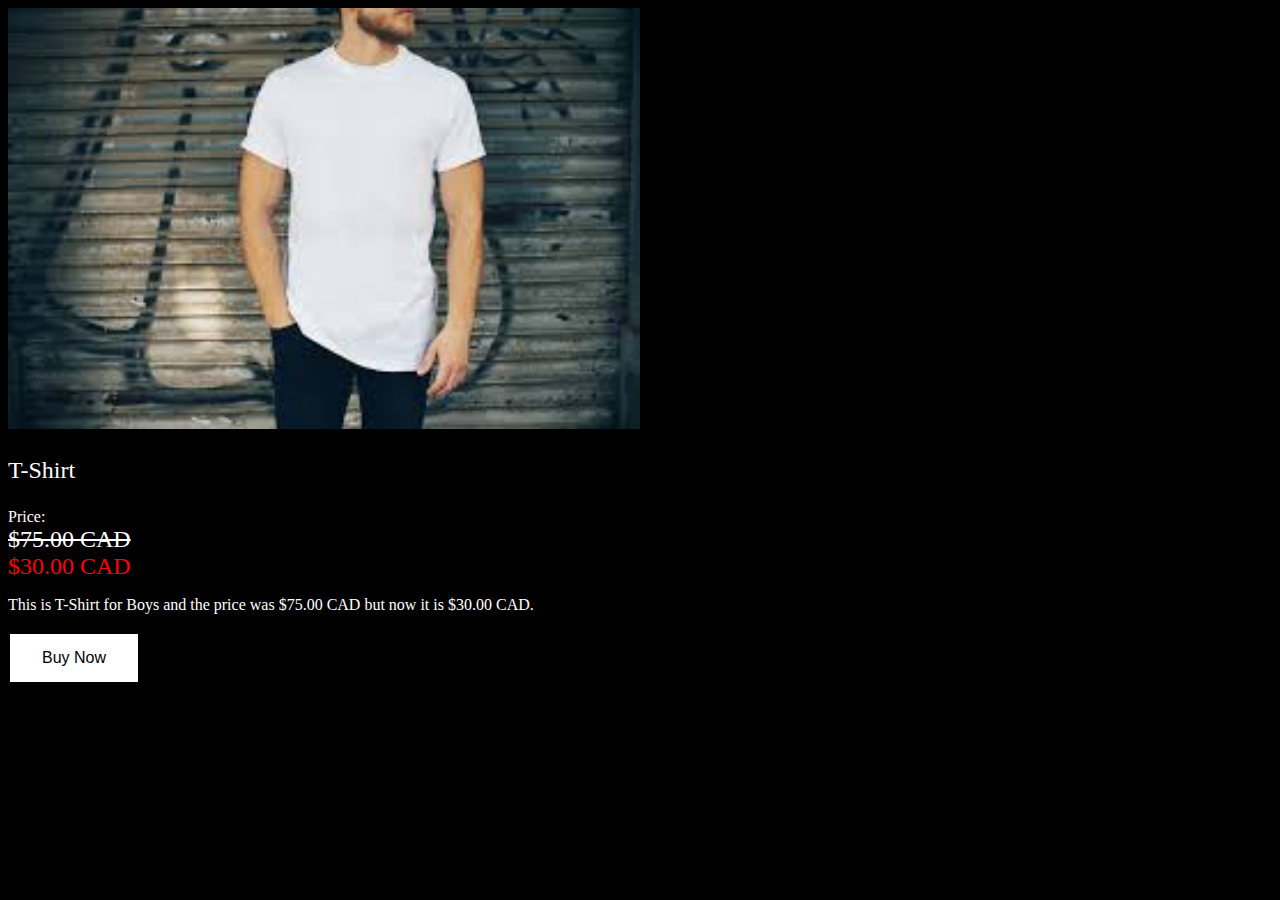
<file: a5BT-Shirts.html>
<!DOCTYPE html>
<html lang="en">
<head>
    
    
  <meta http-equiv="content-type" content="text/html; charset=UTF-8">
    <title>T-Shirt</title>
    <link href="./css/a5Store.css" rel="stylesheet">
    <style>
        .button {
          border: none;
          color: black;
          padding: 15px 32px;
          text-align: center;
          text-decoration: none;
          display: inline-block;
          font-size: 16px;
          margin: 4px 2px;
          cursor: pointer;
          background-color: white;
        }
        </style> 

</head>
<body>
    
    <img src="./menimg/Tshirt.jpeg" alt="Tshirt"  style="width:50%"><br>
    <div class="inside">
        <p style="font-size: 150%;">T-Shirt
    </p>
    Price: 
    <div class="c">$75.00 CAD</div>
   <div class="d">$30.00 CAD</div>

      </div>
    <P style="color:white;">This is T-Shirt for Boys and the price was $75.00 CAD but now it is $30.00 CAD.</P>
    <button class="button" onclick="alert('Please wait')">Buy Now</button>
</body>
</html>
</file>
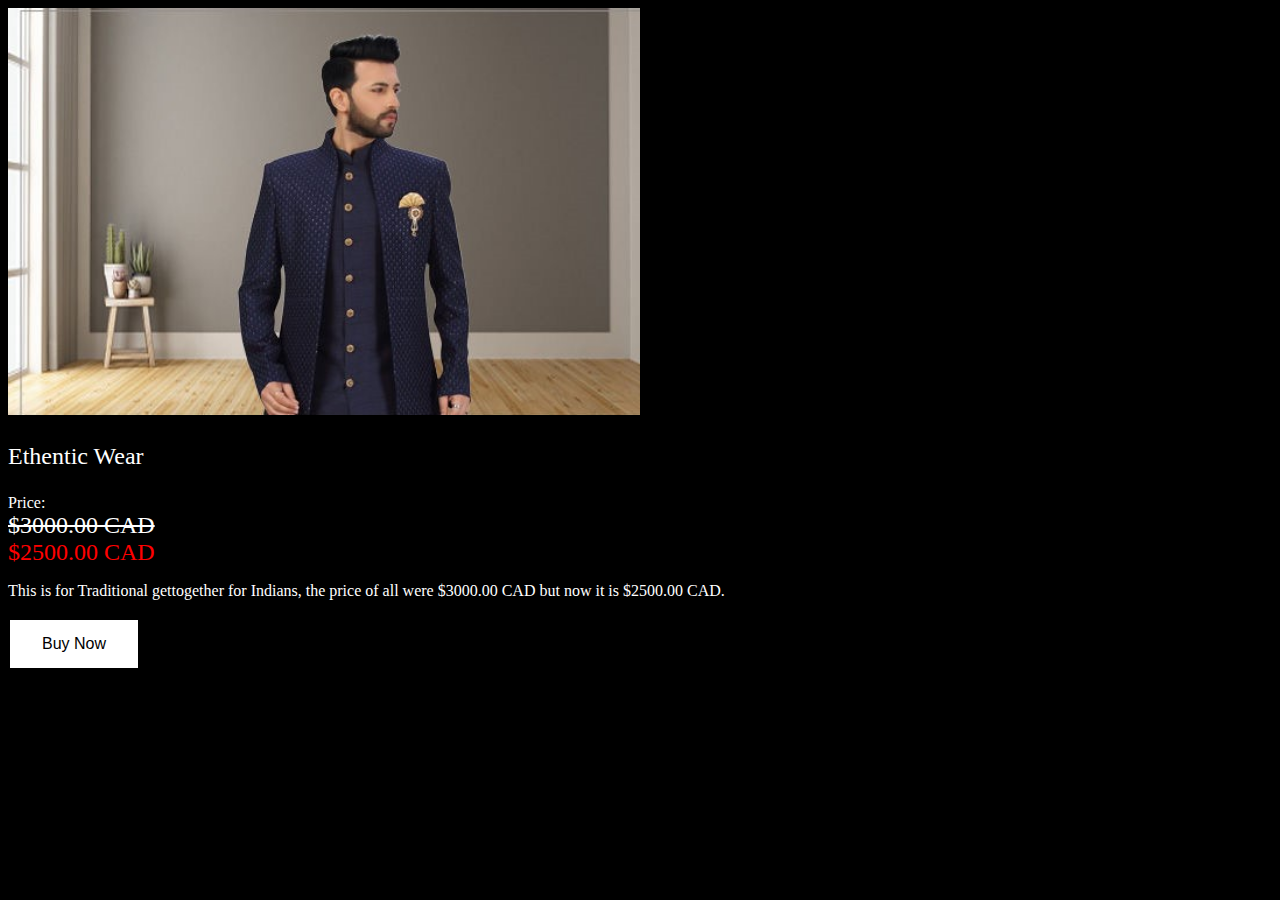
<file: a5BTraditional.html>
<!DOCTYPE html>
<html lang="en">
<head>
  <meta http-equiv="content-type" content="text/html; charset=UTF-8">
    <title>Ethentic</title>
    <link href="./css/a5Store.css" rel="stylesheet">
      
    <style>
        .button {
          border: none;
          color: black;
          padding: 15px 32px;
          text-align: center;
          text-decoration: none;
          display: inline-block;
          font-size: 16px;
          margin: 4px 2px;
          cursor: pointer;
          background-color: white;
        }
        </style> 
</head>
<body>
    
    <img src="./menimg/Traditional.jpeg" alt="Traditional"  style="width:50%"><br>
    <div class="inside">
        <p style="font-size: 150%;">Ethentic Wear
    </p>
    Price: 
    <div class="c">$3000.00 CAD</div>
   <div class="d">$2500.00 CAD</div>

      </div>
    
  <P style="color:white;">This is for Traditional gettogether for Indians, the price of all were $3000.00 CAD but now it is $2500.00 CAD.</P>
  <button class="button" onclick="alert('Please wait')">Buy Now</button>
</body>
</html>
</file>
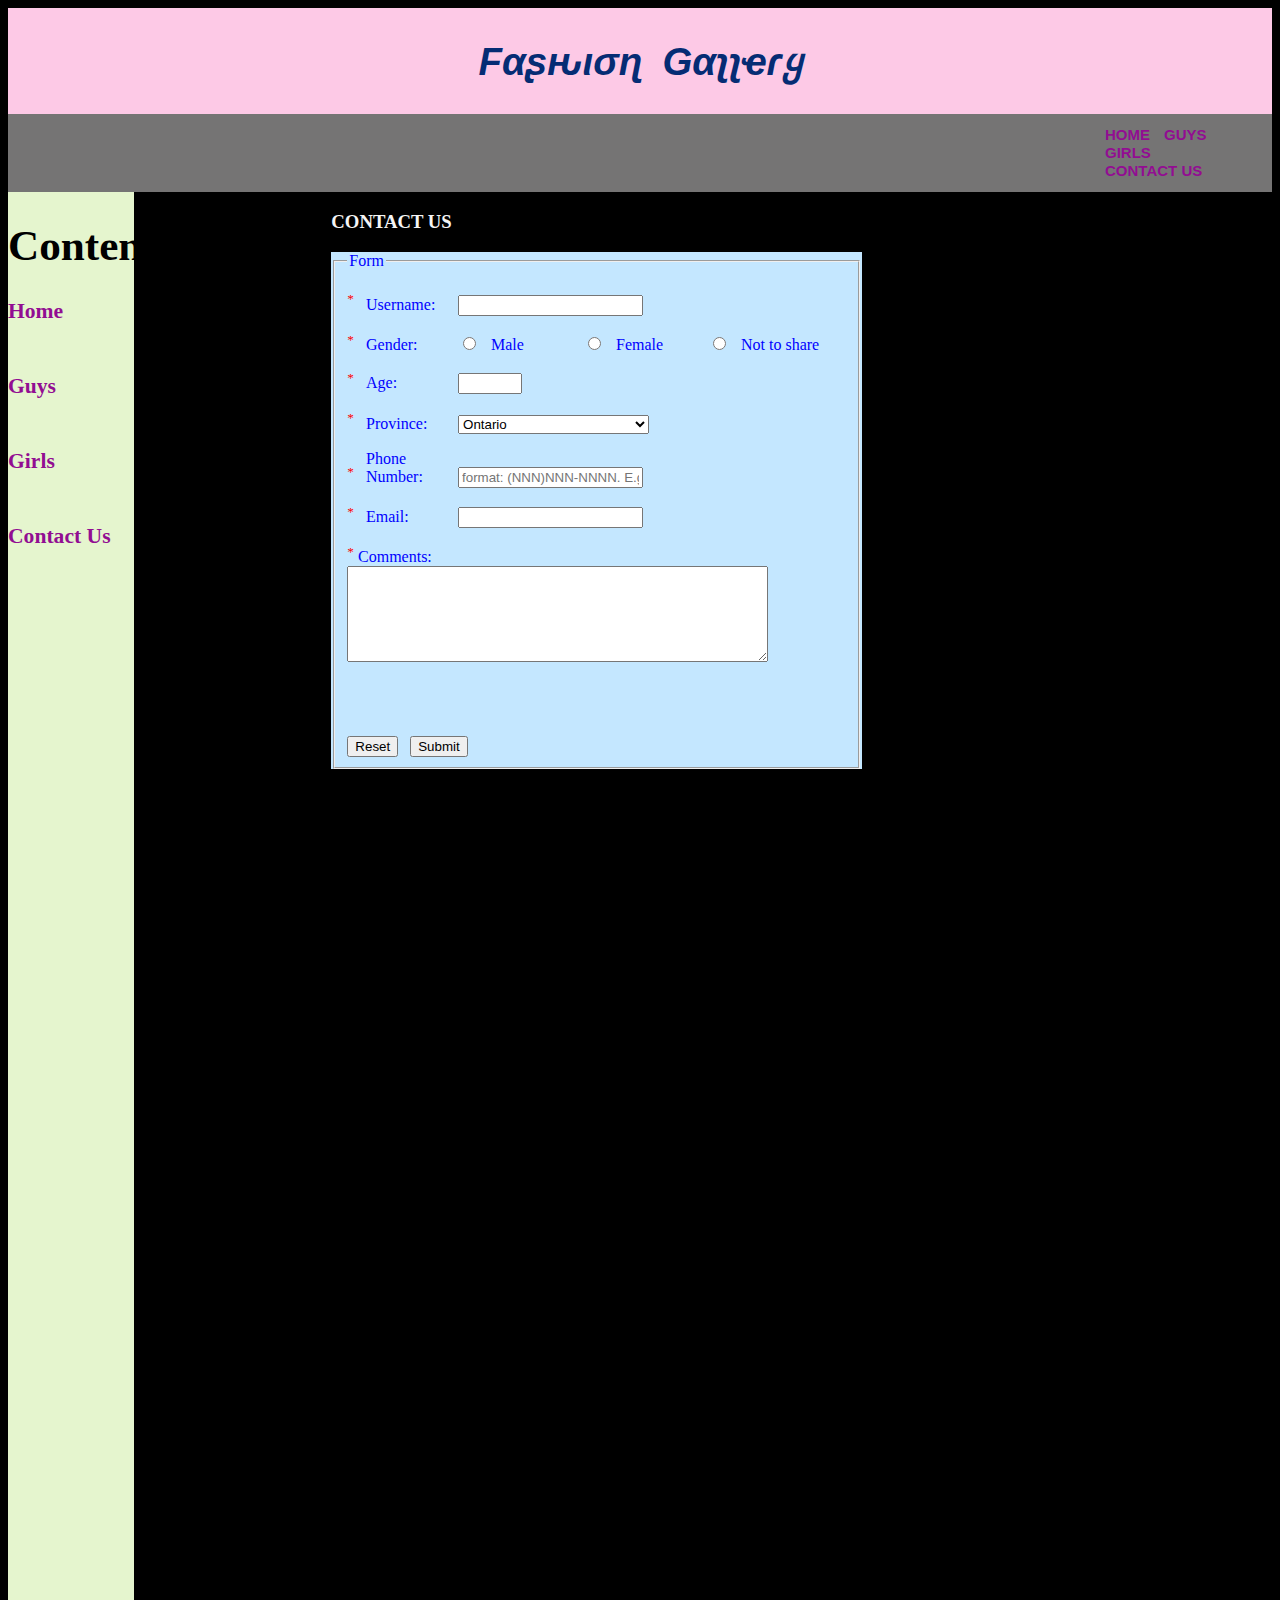
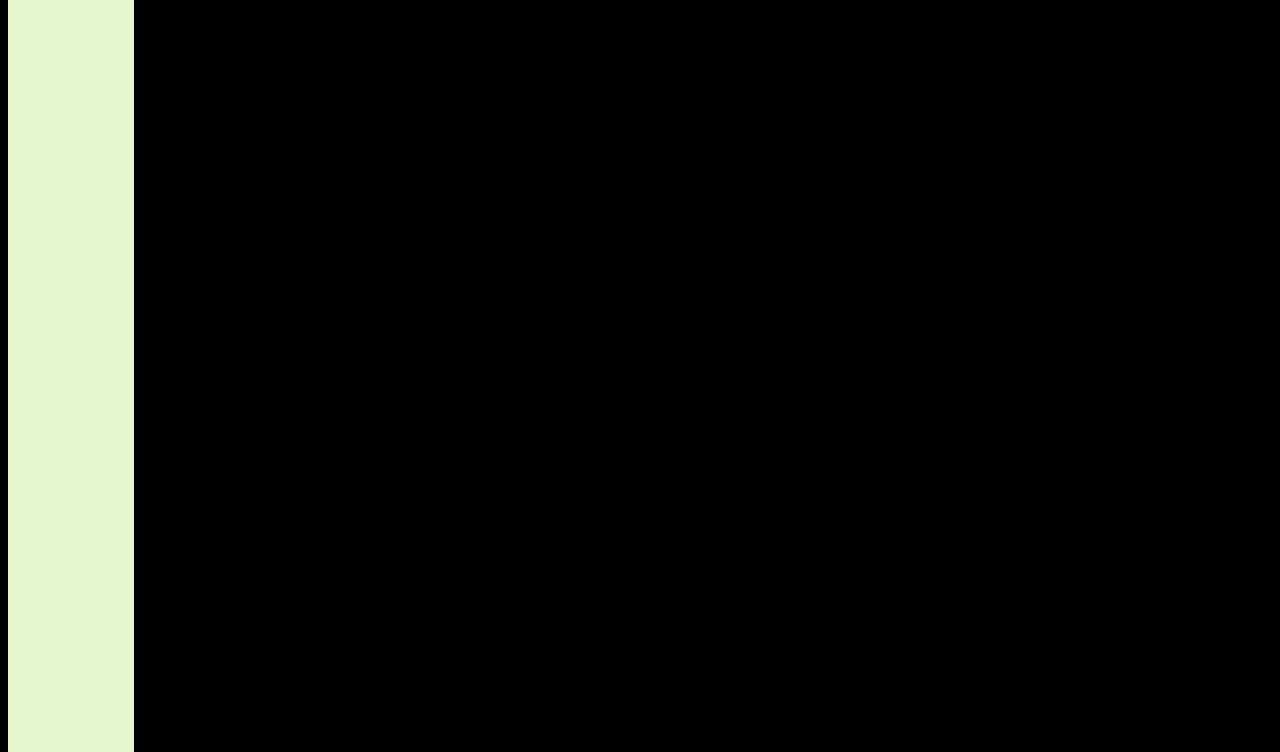
<file: a5ContactUs.html>
<!DOCTYPE html>
<html lang="en">
<head>
    <meta name="viewport" content="width=device-width, initial-scale=1">
<meta http-equiv="content-type" content="text/html; charset=UTF-8">

<title>a5 Contact Us</title>
   <link href="./css/a5ContactUs.css" rel="stylesheet">

   <script src="js/a5Valid.js"></script>
   
</head>
<body>
    <div class="container">
        <header>
            <h1 style="text-align: center;"><b>Fαʂԋισɳ Gαʅʅҽɾყ</b></h1>
        </header>
        <nav>
          <ul>
              
              <li> <a href="a5Store.html"> Home </a> </li>
             <li> <a href="a5men.html"> Guys </a> </li>
             <li> <a href="a5women.html"> Girls </a> </li>
             <li> <a href="a5ContactUs.html"> Contact Us </a> </li>
                 
          </ul>
         
       </nav>
       <aside>
           
       <h1>Contents</h1>   
           <a href="a5Store.html"><b> Home</b> </a> <br><br><br>
           <a href="a5men.html"><b> Guys </b></a><br><br><br>
           <a href="a5women.html"><b> Girls </b></a><br><br><br>
           <a href="a5ContactUs.html"><b> Contact Us</b> </a><br><br><br>
        </aside>
    </div>
    <section class="main"> 
                 
<article>
    <div class="center"> 
    <h3>CONTACT US</h3>
   
    <div class="div2">
        <div class="lable">
            <form name = "form" method ="post"   action = "https://httpbin.org/post"
            onsubmit="return validateForm()"   

            style="background-color: rgb(196, 231, 255); ">
            <input type="hidden" name="fullName" value="Kinnari Rajendrakumar Patel"/>
                <input type="hidden" name="studentNumber" value="149399206"/>
             <!-- <input type ="hidden" name = "secret" value ="version 1"> -->
             <fieldset>
                <legend>Form</legend>
                                   
                    <p style="background-color: rgb(196, 231, 255);">
                        <sup style="color:red;">*</sup>
                        <label for="username">
                  Username:
                </label> 
                       
                          <input class="inputtext" id="username" name="uname" type="text">
                        
                   </p>
                   <p id=error></p>
                
                
                <p style="background-color: rgb(196, 231, 255);">
                    <sup style="color:red;">*</sup>
                    <label for="type"> Gender:</label>
                    <input type = "radio" name = "Gender" required id = "m" value = "m" > 
                    <label for = "m">Male </label>
                    <input type="radio" name="Gender" required id = "f" value ="f">
                    <label for = "f"> Female </label>
                    <input type="radio" name="Gender" required id = "n" value ="n">
                    <label for = "n"> Not to share </label>


                    <p style="background-color: rgb(196, 231, 255);">  
                        <sup style="color:red;">*</sup>
                        <label for="age"> 
                        
                           Age:
                        </label>
                        <input type = "number" name = "age" required id = "age" min="0" max ="999">
                    </p>

                    <p style="background-color: rgb(196, 231, 255);">
                    <sup style="color:red;">*</sup>
                    <label for="province">Province:</label>
                        <select name="province" id="province" required>
                         <option value="Ontario" selected>Ontario</option>
                         <option value="Quebec">Quebec</option>
                         <option value="British Columbia">British Columbia</option>
                         <option value="Alberta">Alberta</option>
                         <option value="Manitoba">Manitoba</option>
                         <option value="Nova Scotia">Nova Scotia</option>
                         <option value="Prince Edward Island">Prince Edward Island</option>
                         <option value="Saskatchewan">Saskatchewan</option>
                         <option value="Newfoundland and Labrador">Newfoundland and Labrador</option>
                         <option value="New Brunswick">New Brunswick</option>
                        </select>
                    
                    </p>
                    <p style="background-color: rgb(196, 231, 255);">
                        <sup style="color:red;">*</sup>
                    <label  for="phone">
                         Phone Number: 
                        </label>
                        
                    <input id = "phone" type="text" name="phone" placeholder="format: (NNN)NNN-NNNN. E.g., (416)111-2222">
                <!-- <input type="text" name="phone" placeholder="phone number in 10 digits" size = "30" maxlength = "12"/> -->
    </p>       
        <p style="background-color: rgb(196, 231, 255);">
                    <sup style="color:red;">*</sup>
                     <label for="email">  Email: </label> 
                    <input id="email" required name="email"  type="email"> 
                </p>
                    



                <p style="background-color: rgb(196, 231, 255);">
                    <sup style="color:red;">*</sup>
                    Comments:
                <textarea name="comments" cols="50" rows="6" required>
          
               </textarea>
                
            </p> 
                <br>
                <br>
                <br>
                
                <input type = "reset" value="Reset"/> &nbsp; 
                <input type ="submit" value ="Submit"/>
               
    </div>
    </div>
    </div>
</fieldset>  
    </div>
</form>

</article>
</section>  

</body>
</html>
</file>
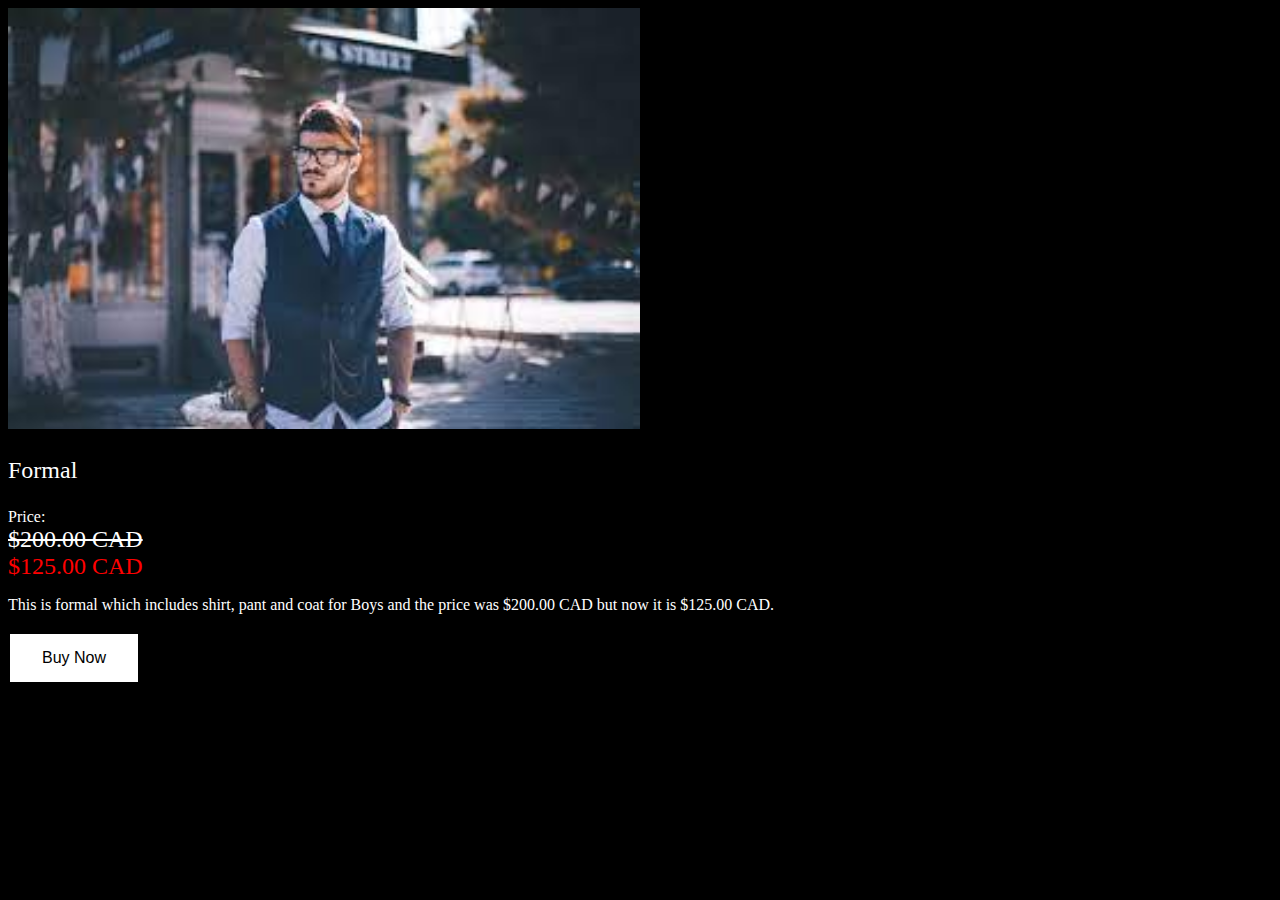
<file: a5formal.html>
<!DOCTYPE html>
<html lang="en">
<head>
  <meta http-equiv="content-type" content="text/html; charset=UTF-8">
    <title>Formal</title>
    <link href="./css/a5Store.css" rel="stylesheet">
    <style>
        .button {
          border: none;
          color: black;
          padding: 15px 32px;
          text-align: center;
          text-decoration: none;
          display: inline-block;
          font-size: 16px;
          margin: 4px 2px;
          cursor: pointer;
          background-color: white;
        }
        </style>   
</head>
<body>
    
    <img src="./menimg/formal6.jpeg" alt="formal6"  style="width:50%"><br>
    <div class="inside">
        <p style="font-size: 150%;">Formal
    </p>
    Price: 
    <div class="c">$200.00 CAD</div>
   <div class="d">$125.00 CAD</div>

      </div>
    <P style="color:white;">This is formal which includes shirt, pant and coat for Boys and the price was $200.00 CAD but now it is $125.00 CAD.</P>
    <button class="button" onclick="alert('Please wait')">Buy Now</button>
</body>
</html>
</file>
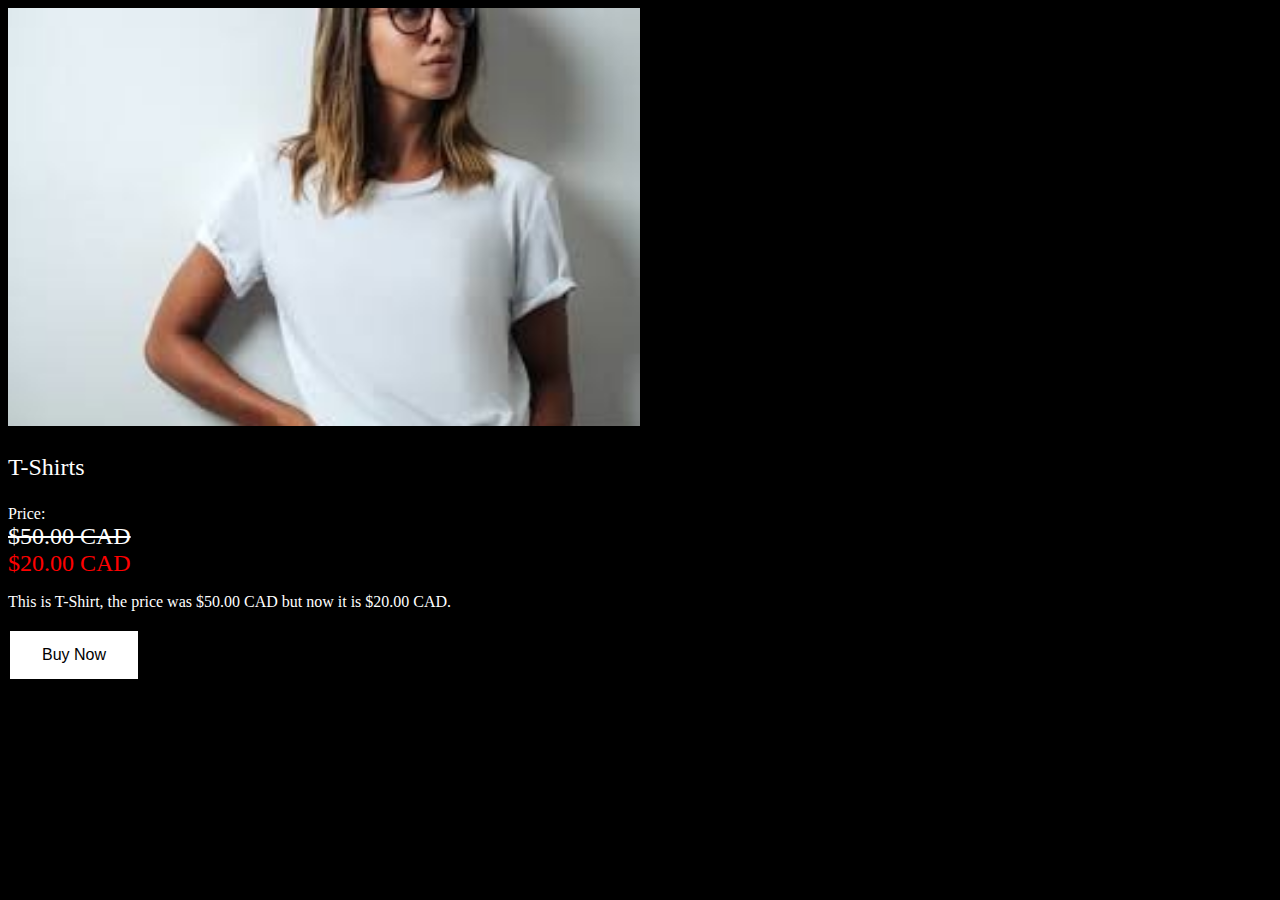
<file: a5GT-Shirts.html>
<!DOCTYPE html>
<html lang="en">
<head>
  <meta http-equiv="content-type" content="text/html; charset=UTF-8">
    <title>T-Shirt</title>
    <link href="./css/a5Store.css" rel="stylesheet">
    <style>
        .button {
          border: none;
          color: black;
          padding: 15px 32px;
          text-align: center;
          text-decoration: none;
          display: inline-block;
          font-size: 16px;
          margin: 4px 2px;
          cursor: pointer;
          background-color: white;
        }
        </style>    
</head>
<body>
    
    <img src="./womenimg/T-shirt.jpeg" alt="T-shirt"  style="width:50%"><br>
    <div class="inside">
        <p style="font-size: 150%;">T-Shirts
    </p>
    Price: 
    <div class="c">$50.00 CAD</div>
   <div class="d">$20.00 CAD</div>

      </div>
    <P style="color:white;">This is T-Shirt, the price was $50.00 CAD but now it is $20.00 CAD.</P>
    <button class="button" onclick="alert('Please wait')">Buy Now</button>

</body>
</html>
</file>
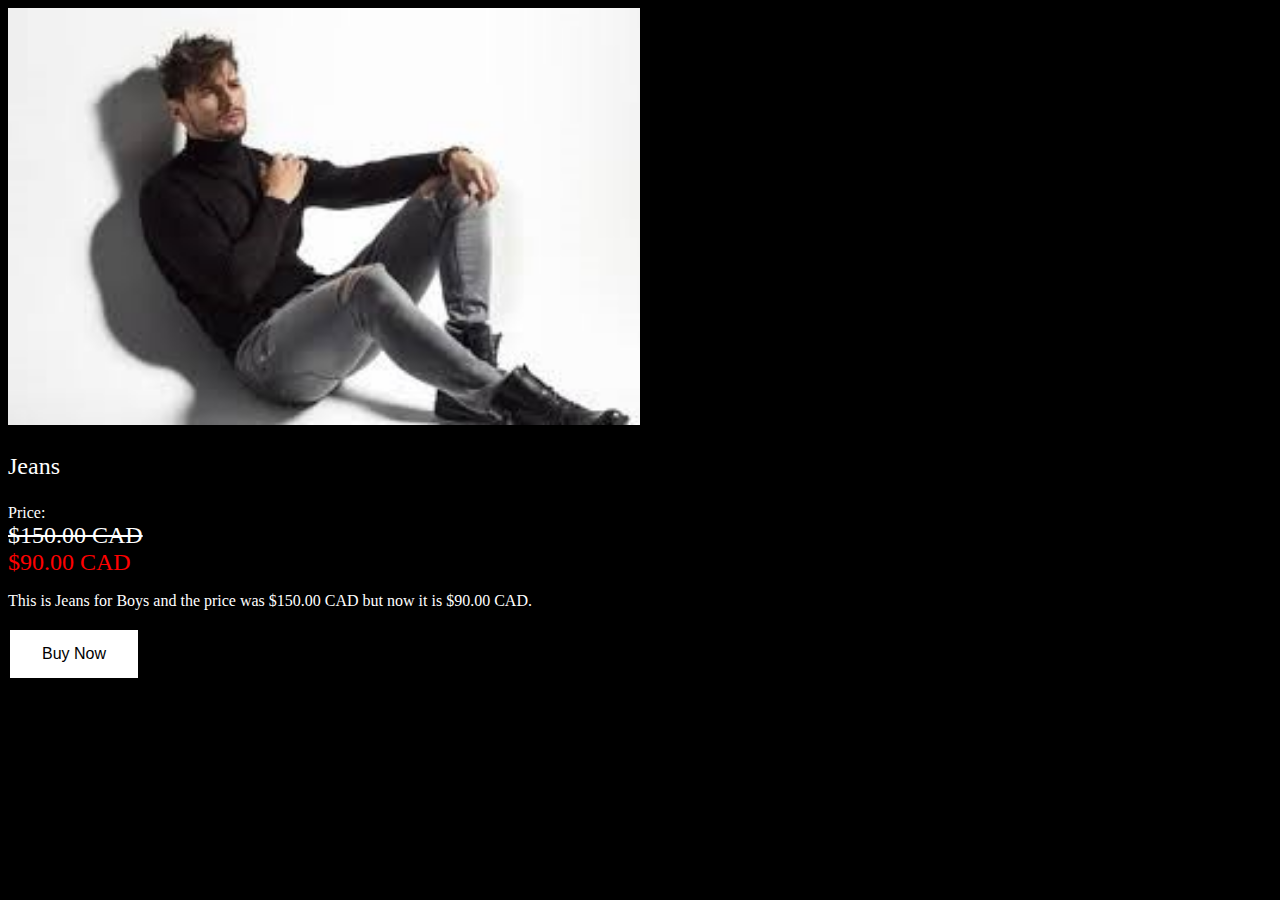
<file: a5Jeans.html>
<!DOCTYPE html>
<html lang="en">
<head>
  <meta http-equiv="content-type" content="text/html; charset=UTF-8">
    <title>Jeans</title>
    <link href="./css/a5Store.css" rel="stylesheet">
    <style>
        .button {
          border: none;
          color: black;
          padding: 15px 32px;
          text-align: center;
          text-decoration: none;
          display: inline-block;
          font-size: 16px;
          margin: 4px 2px;
          cursor: pointer;
          background-color: white;
        }
        </style> 
</head>
<body>
    
    <img src="./menimg/coverman.jpeg" alt="covermen"  style="width:50%"><br>
    <div class="inside">
        <p style="font-size: 150%;">Jeans
    </p>
    Price: 
    <div class="c">$150.00 CAD</div>
   <div class="d">$90.00 CAD</div>

      </div>
    <P style="color:white;">This is Jeans for Boys and the price was $150.00 CAD but now it is $90.00 CAD.</P>
    <button class="button" onclick="alert('Please wait')">Buy Now</button>
</body>
</html>
</file>
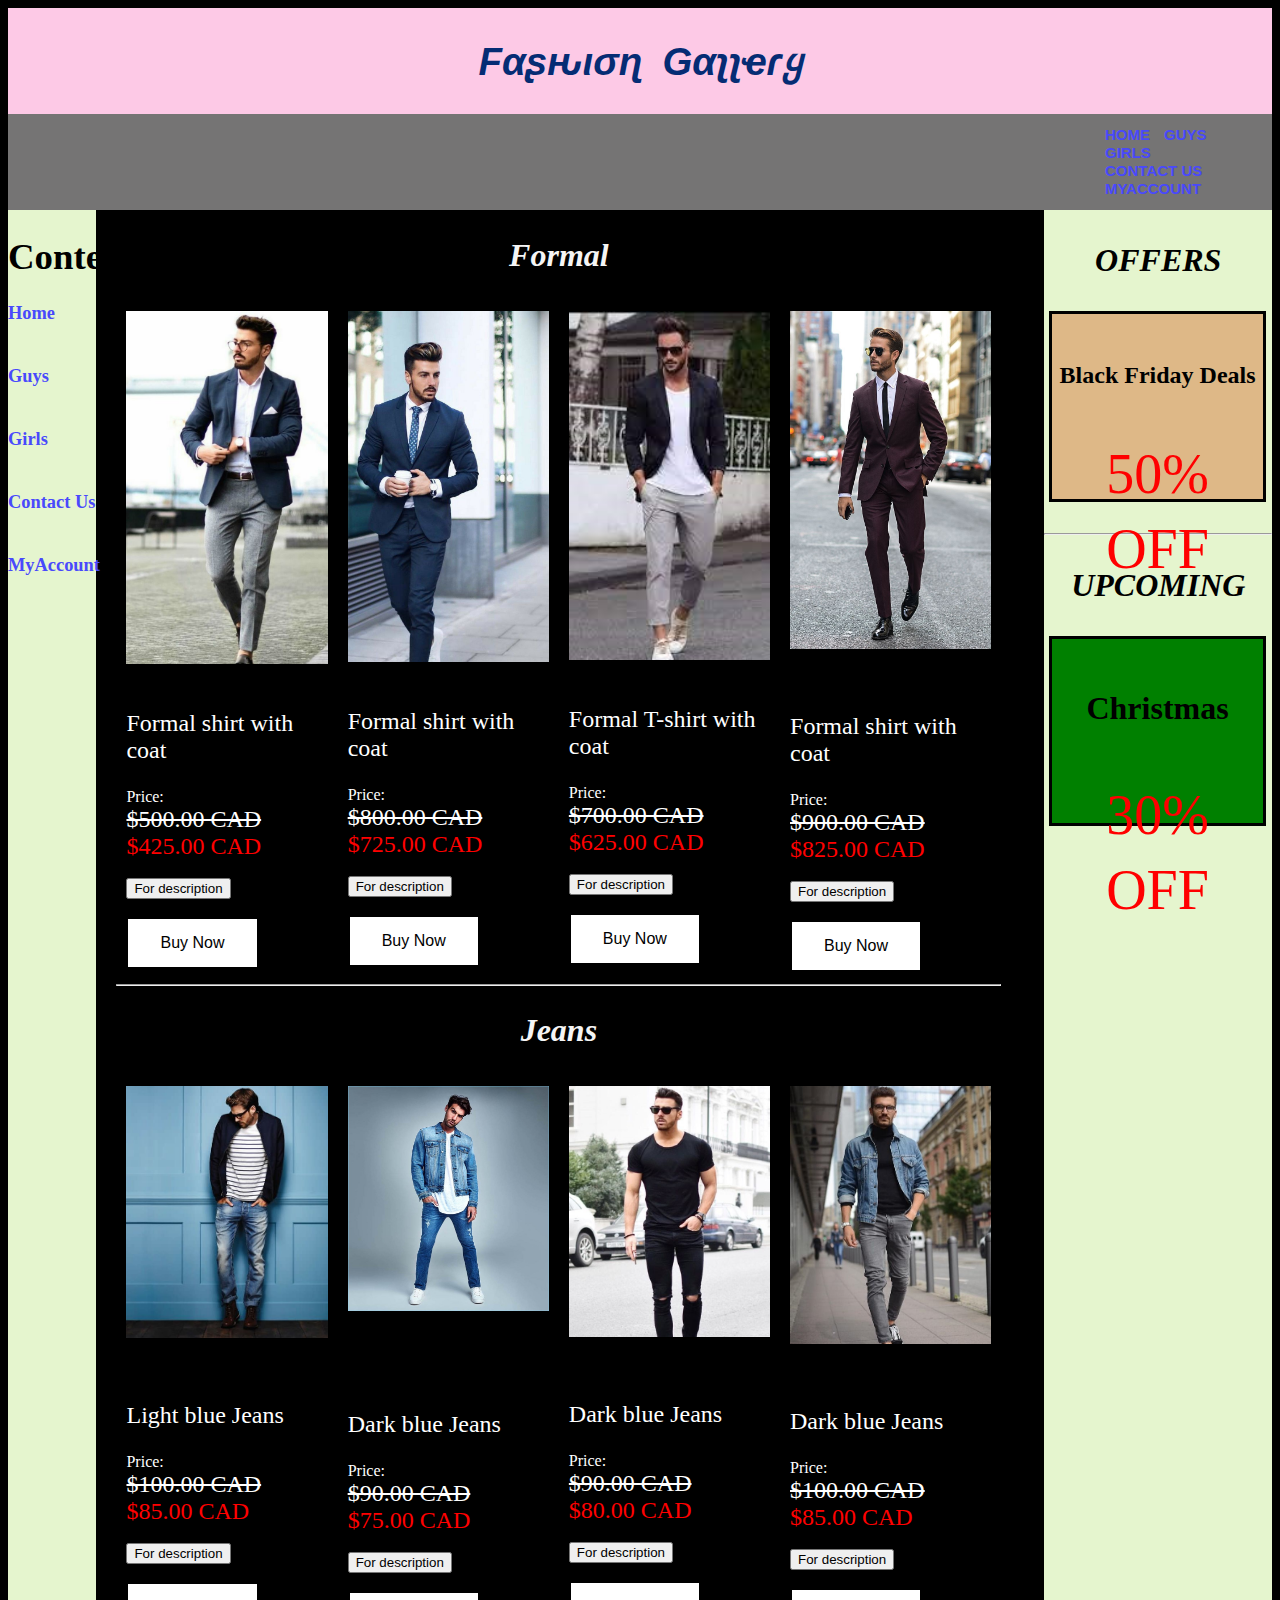
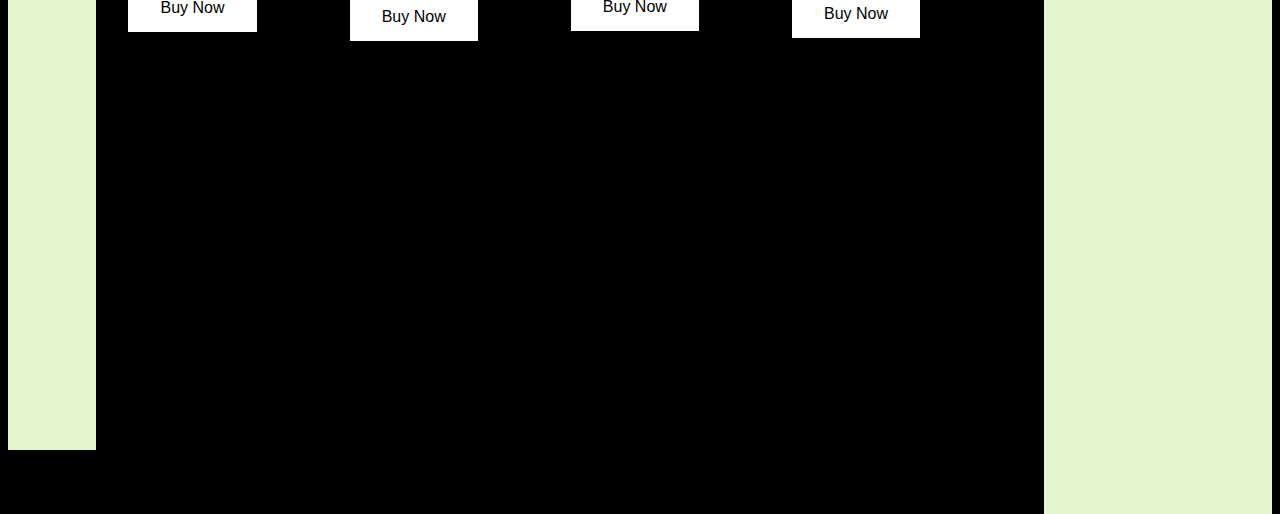
<file: a5men.html>
<!DOCTYPE html>
<html lang="en">
<head>
  <meta http-equiv="content-type" content="text/html; charset=UTF-8">
    <title>Guys</title>
    <link href="./css/a5Store.css" rel="stylesheet">
    <script>
        function myFunction1() {
          document.getElementById("demo1").innerHTML = "Blue coat inside white shirt, belt and Grey pant";
        }

        function myFunction2() {
          document.getElementById("demo2").innerHTML = "Blue coat inside white shirt, belt, blue tie and Blue pant";
        }

        function myFunction3() {
          document.getElementById("demo3").innerHTML = "Black coat inside white T-shirt and somewhat grayish pant";
        }

        function myFunction4() {
          document.getElementById("demo4").innerHTML = "Magenta coat inside white shirt, black tie and magenta color pant";
        }

        function myFunctionJ1() {
          document.getElementById("demoJ1").innerHTML = "Light Blue Jeans with shade of white";
        }

        function myFunctionJ2() {
          document.getElementById("demoJ2").innerHTML = "Light Blue Jeans with shade of white";
        }

        function myFunctionJ3() {
          document.getElementById("demoJ3").innerHTML = "pure Black Jeans";
        }

        function myFunctionJ4() {
          document.getElementById("demoJ4").innerHTML = "Grey Jeans with shade of white";
        }
        </script>
    <style>
        .button {
          border: none;
          color: black;
          padding: 15px 32px;
          text-align: center;
          text-decoration: none;
          display: inline-block;
          font-size: 16px;
          margin: 4px 2px;
          cursor: pointer;
          background-color: white;
        }
        </style> 
</head>
<body>
    <div class="container">
        <header>
          
          <h1 style="text-align: center;"><b>Fαʂԋισɳ Gαʅʅҽɾყ</b></h1>
        
        </header>
        <nav>
          <ul>
              
              <li> <a href="a5Store.html"> Home </a> </li>
             <li> <a href="a5men.html"> Guys </a> </li>
             <li> <a href="a5women.html"> Girls </a> </li>
             <li> <a href="a5ContactUs.html"> Contact Us </a> </li>
             <li> <a href="a5Myaccount.html"> MyAccount </a> </li>
                 
          </ul>
         
       </nav>
       <aside>
           
       <h1> Contents </h1>   
           <a href="a5Store.html"><b> Home</b> </a> <br><br><br>
           <a href="a5men.html"><b> Guys </b></a><br><br><br>
           <a href="a5women.html"><b> Girls </b></a><br><br><br>
           <a href="a5ContactUs.html"><b> Contact Us</b> </a><br><br><br>
           <a href="a5Myaccount.html"><b> MyAccount </b></a> <br><br><br>
       
          </aside>

          <section class="main">
            <article>
                <h2>Formal</h2>
                <div class="row">
                    <div class="column">
                      <img src="./menimg/formal.jpeg" alt="formal"  style="width:100%">
                   
                      <div class="inside">
                          <br>
                        <p style="font-size: 150%;">Formal shirt with coat
                        </p>
                        Price: 
                        <div class="c">$500.00 CAD</div>
                       <div class="d">$425.00 CAD</div><br>
                       <button onclick="myFunction1()">For description</button>
                       <p id="demo1"></p>
                       <!-- <P style="color:white;">This is formal which includes shirt, pant and coat for Boys and the price was $200.00 CAD but now it is $125.00 CAD.</P> -->
                       <button class="button" onclick="alert('Please wait')">Buy Now</button>
               
                          </div> 
                          
                          
                    </div>

                    <div class="column">
                        <img src="./menimg/formal3.jpeg" alt="formal"  style="width:100%">
                      
                        <div class="inside">
                            <br>
                          <p style="font-size: 150%;">Formal shirt with coat
                          </p>
                          Price: 
                          <div class="c">$800.00 CAD</div>
                         <div class="d">$725.00 CAD</div><br>
                         <button onclick="myFunction2()">For description</button>
                         <p id="demo2"></p>
                         <!-- <P style="color:white;">This is formal which includes shirt, pant and coat for Boys and the price was $200.00 CAD but now it is $125.00 CAD.</P> -->
                         <button class="button" onclick="alert('Please wait')">Buy Now</button>
                 
                            </div> 
                    </div>

                            <div class="column">
                                <img src="./menimg/formal7.jpeg" alt="formal"  style="width:100%">
                              
                                <div class="inside">
                                    <br>
                                  <p style="font-size: 150%;">Formal T-shirt with coat
                                  </p>
                                  Price: 
                                  <div class="c">$700.00 CAD</div>
                                 <div class="d">$625.00 CAD</div><br>
                                 <button onclick="myFunction3()">For description</button>
                                 <p id="demo3"></p>
                                 <!-- <P style="color:white;">This is formal which includes shirt, pant and coat for Boys and the price was $200.00 CAD but now it is $125.00 CAD.</P> -->
                                 <button class="button" onclick="alert('Please wait')">Buy Now</button>
                         
                                    </div>  
                            </div>  
                            
                            
                            <div class="column">
                                <img src="./menimg/formal5.jpeg" alt="formal"  style="width:100%">
                             
                                <div class="inside">
                                    <br>
                                    <br>
                                  <p style="font-size: 150%;">Formal shirt with coat
                                  </p>
                                  Price: 
                                  <div class="c">$900.00 CAD</div>
                                 <div class="d">$825.00 CAD</div><br>
                                 <button onclick="myFunction4()">For description</button>
                                 <p id="demo4"></p>
                                 <!-- <P style="color:white;">This is formal which includes shirt, pant and coat for Boys and the price was $200.00 CAD but now it is $125.00 CAD.</P> -->
                                 <button class="button" onclick="alert('Please wait')">Buy Now</button>
                         
                                    </div>  
                            </div>  
                
               <br>
               <br>
               <hr>
               
               <h2>Jeans</h2>
               <div class="column">
                <img src="./menimg/jeans.jpeg" alt="formal"  style="width:100%">
              
                <div class="inside">
                    <br>
                    <br>
                  <p style="font-size: 150%;">Light blue Jeans
                  </p>
                  Price: 
                  <div class="c">$100.00 CAD</div>
                 <div class="d">$85.00 CAD</div><br>
                 <button onclick="myFunctionJ1()">For description</button>
                 <p id="demoJ1"></p>
                 <!-- <P style="color:white;">This is formal which includes shirt, pant and coat for Boys and the price was $200.00 CAD but now it is $125.00 CAD.</P> -->
                 <button class="button" onclick="alert('Please wait')">Buy Now</button>
         
                    </div>  
            </div>  
            <div class="column">
                <img src="./menimg/jeans1.jpeg" alt="formal"  style="width:100%">
              
                <div class="inside">
                    <br>
                    <br>
                    <br>
                    <br>
                  <p style="font-size: 150%;">Dark blue Jeans
                  </p>
                  Price: 
                  <div class="c">$90.00 CAD</div>
                 <div class="d">$75.00 CAD</div><br>
                 <button onclick="myFunctionJ2()">For description</button>
                 <p id="demoJ2"></p>
                 <!-- <P style="color:white;">This is formal which includes shirt, pant and coat for Boys and the price was $200.00 CAD but now it is $125.00 CAD.</P> -->
                 <button class="button" onclick="alert('Please wait')">Buy Now</button>
         
                    </div>  
            </div>  

            <div class="column">
              <img src="./menimg/Jeans2.jpeg" alt="formal"  style="width:100%">
            
              <div class="inside">
                  <br>
                  <br>
                <p style="font-size: 150%;">Dark blue Jeans
                </p>
                Price: 
                <div class="c">$90.00 CAD</div>
               <div class="d">$80.00 CAD</div><br>
               <button onclick="myFunctionJ3()">For description</button>
               <p id="demoJ3"></p>
               <!-- <P style="color:white;">This is formal which includes shirt, pant and coat for Boys and the price was $200.00 CAD but now it is $125.00 CAD.</P> -->
               <button class="button" onclick="alert('Please wait')">Buy Now</button>
       
                  </div>  
          </div>  

          <div class="column">
            <img src="./menimg/Jeans3.jpeg" alt="jeans4"  style="width:100%">
          
            <div class="inside">
                <br>
                <br>
              <p style="font-size: 150%;">Dark blue Jeans
              </p>
              Price: 
              <div class="c">$100.00 CAD</div>
             <div class="d">$85.00 CAD</div><br>
             <button onclick="myFunctionJ4()">For description</button>
             <p id="demoJ4"></p>
             <!-- <P style="color:white;">This is formal which includes shirt, pant and coat for Boys and the price was $200.00 CAD but now it is $125.00 CAD.</P> -->
             <button class="button" onclick="alert('Please wait')">Buy Now</button>
     
                </div>  
        </div>  
                </div>
        
            </article>
          </section>
          <section class="ads">
        
            <h3>OFFERS</h3>
            <div class="ads1">
             <p class="ads3">Black Friday Deals
               <br> 
               <div class = "ads2">50% OFF </div>
             
            </div>
    <br>
    <hr>
            <h3>UPCOMING</h3>
            <div class="ads4">
             <p class="ads5">Christmas 
               <br> 
               <div class = "ads2">30% OFF </div>
             
            </div>
           </section>
           
           </div>
</body>
</html>
</file>
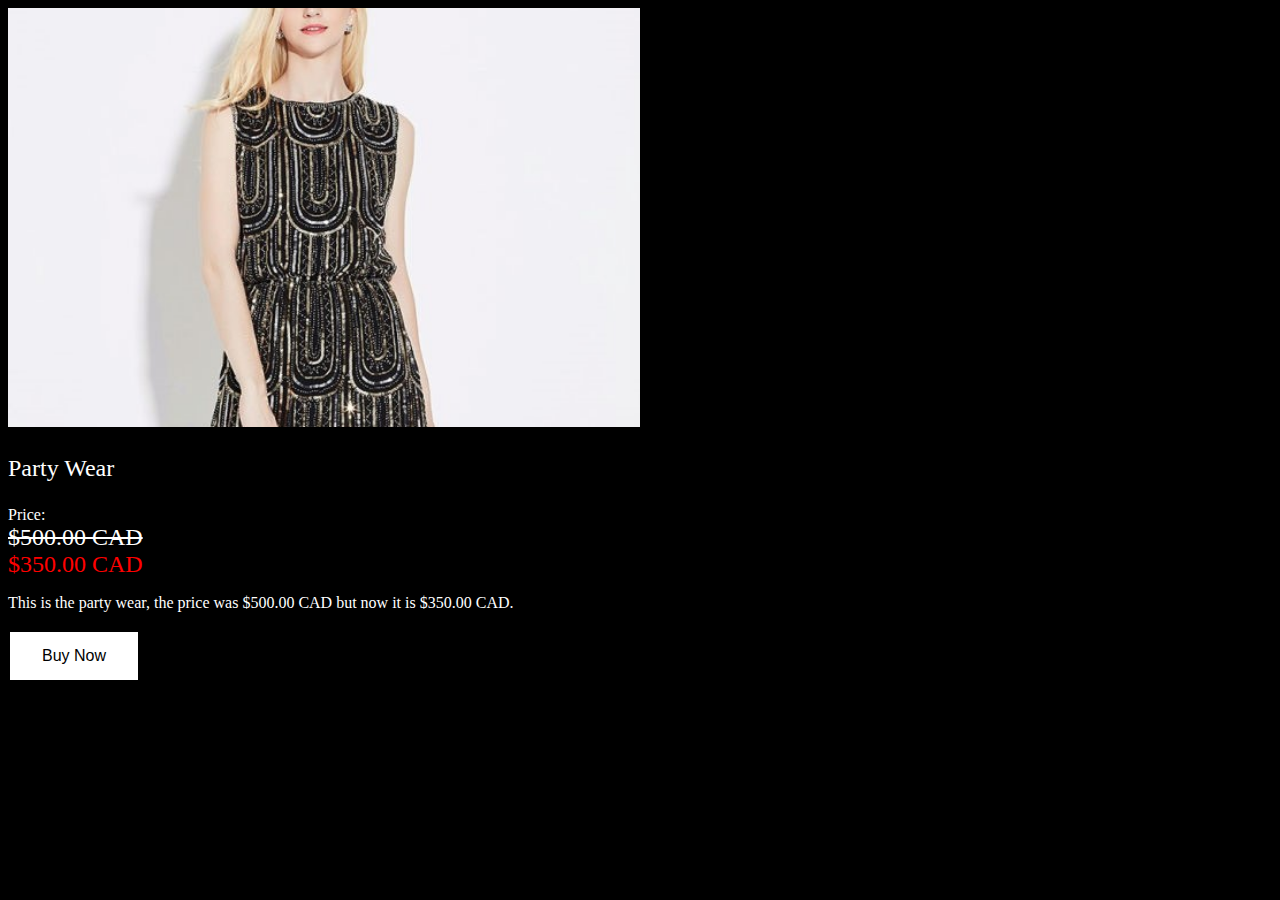
<file: a5partydesc.html>
<!DOCTYPE html>
<html lang="en">
<head>
  <meta http-equiv="content-type" content="text/html; charset=UTF-8">
    <title>Party</title>
    <link href="./css/a5Store.css" rel="stylesheet">
    <style>
        .button {
          border: none;
          color: black;
          padding: 15px 32px;
          text-align: center;
          text-decoration: none;
          display: inline-block;
          font-size: 16px;
          margin: 4px 2px;
          cursor: pointer;
          background-color: white;
        }
        </style>    
</head>
<body>
    
    <img src="./womenimg/Party4.jpeg" alt="Party"  style="width:50%"><br>
    <div class="inside">
        <p style="font-size: 150%;">Party Wear
    </p>
    Price: 
    <div class="c">$500.00 CAD</div>
   <div class="d">$350.00 CAD</div>

      </div>
    <P style="color:white;">This is the party wear, the price was $500.00 CAD but now it is $350.00 CAD.</P>
    <button class="button" onclick="alert('Please wait')">Buy Now</button>
</body>
</html>
</file>
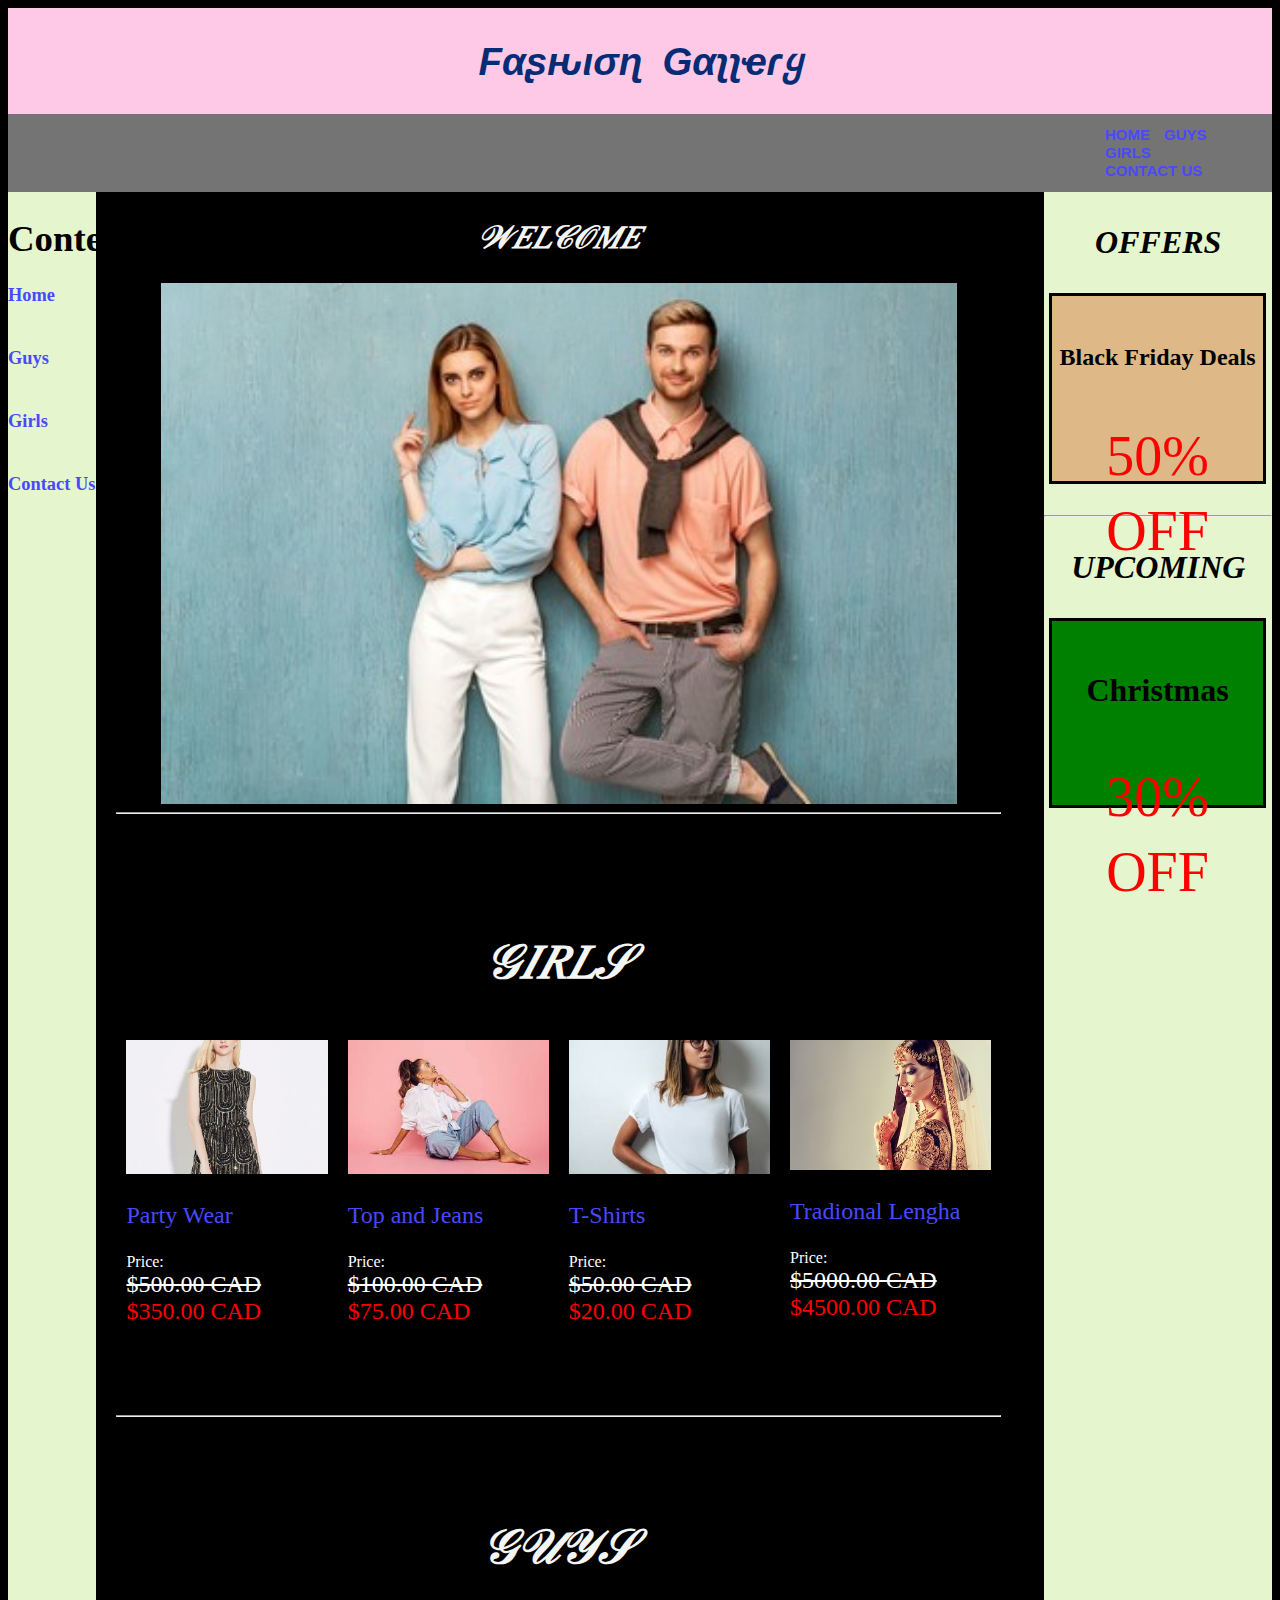
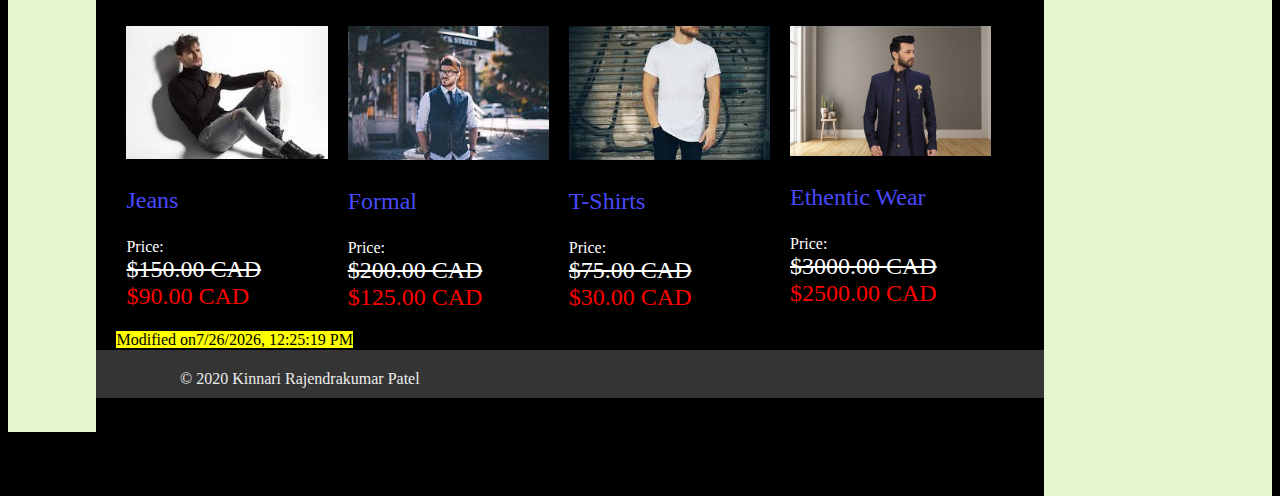
<file: a5Store.html>
<!DOCTYPE html>
<html lang="en">
<head>
   
<meta http-equiv="content-type" content="text/html; charset=UTF-8">

<title>a5 Store</title>
   <link href="./css/a5Store.css" rel="stylesheet">
</head>
<body>
   <div class="container">
      <header>
        
       <h1 style="text-align: center;"><b>Fαʂԋισɳ Gαʅʅҽɾყ</b></h1>
      
      </header>
      <nav>
        <ul>
            
            <li> <a href="a5Store.html"> Home </a> </li>
           <li> <a href="a5men.html"> Guys </a> </li>
           <li> <a href="a5women.html"> Girls </a> </li>
           <li> <a href="a5ContactUs.html"> Contact Us </a> </li>
               
        </ul>
       
     </nav>
     <aside>
         
     <h1>Contents</h1>   
         <a href="a5Store.html"><b> Home</b> </a> <br><br><br>
         <a href="a5men.html"><b> Guys </b></a><br><br><br>
         <a href="a5women.html"><b> Girls </b></a><br><br><br>
         <a href="a5ContactUs.html"><b> Contact Us</b> </a><br><br><br>
         
        </aside>

      <section class="main">
        <article>
         <h2>𝒲𝐸𝐿𝒞𝒪𝑀𝐸</h2>
       
              <img src="./menimg/main.jpeg" alt="Men&Women" class="center">
              
              
             <hr>
             <br>
             <br>
             <br>
             <br>
             <h2 class="girls">𝒢𝐼𝑅𝐿𝒮</h2>
             <div class="row">
                <div class="column">
                  <a href="./a5partydesc.html">
                  <img src="./womenimg/Party4.jpeg" alt="Party"  style="width:100%">
                </a>
                  <div class="inside">
                    <p style="font-size: 150%;"><a href="./a5partydesc.html">Party Wear</a>
                </p>
                Price: 
                <div class="c">$500.00 CAD</div>
               <div class="d">$350.00 CAD</div>

                  </div>
                </div>
                
                <div class="column">
                  <a href="./a5TopandJeans.html">
                  <img src="./womenimg/coverwomen.jpeg" alt="coverwomen" style="width:100%">
                </a>
                  <div class="inside">
                    <p style="font-size: 150%;"><a href="./a5TopandJeans.html">Top and Jeans</a>
                </p>
                Price: 
                <div class="c">$100.00 CAD</div>
               <div class="d">$75.00 CAD</div>

                  </div>  
                </div>
                
                <div class="column">
                  <a href="./a5GT-Shirts.html">
                    <img src="./womenimg/T-shirt.jpeg" alt="coverwomen" style="width:100%">
                    </a>
                    <div class="inside">
                    <p style="font-size: 150%;"><a href="./a5GT-Shirts.html">T-Shirts</a>
                    </p>
                    Price: 
                    <div class="c">$50.00 CAD</div>
                   <div class="d">$20.00 CAD</div>
    
                      </div>  
                  </div>

                  <div class="column">
                    <a href="./a5Traditional.html">
                    <img src="./womenimg/Traditional.jpeg" alt="Traditional" style="width:100%">
                  </a>
                    <div class="inside">
                      <p style="font-size: 150%;"><a href="./a5Traditional.html">Tradional Lengha</a>
                  </p>
                  Price: 
                  <div class="c">$5000.00 CAD</div>
                 <div class="d">$4500.00 CAD</div>
  
                    </div>  
                  </div>
                
              </div>
              <br>
              <br>
              <br>
              <br>

              <hr>
              <br>
              <br>
              <br>
              <h2 class="girls">𝒢𝒰𝒴𝒮</h2>
              <div class="row">
                <div class="column">
                  <a href="./a5Jeans.html">
                  <img src="./menimg/coverman.jpeg" alt="covermen"  style="width:100%">
                </a>
                  <div class="inside">
                    <p style="font-size: 150%;"><a href="./a5Jeans.html">Jeans</a>
                    </p>
                    Price: 
                    <div class="c">$150.00 CAD</div>
                   <div class="d">$90.00 CAD</div>
    
                      </div>  
                </div>
                <div class="column">
                  <a href="./a5formal.html">
                  <img src="./menimg/formal6.jpeg" alt="coverwomen" style="width:100%">
                  </a>
                  <div class="inside">
                    <p style="font-size: 150%;"><a href="./a5formal.html">Formal</a>
                    </p>
                    Price: 
                    <div class="c">$200.00 CAD</div>
                   <div class="d">$125.00 CAD</div>
    
                  </div>  
                </div>
                <div class="column">
                  <a href="./a5BT-Shirts.html">
                    <img src="./menimg/Tshirt.jpeg" alt="coverwomen" style="width:100%">
                    </a>
                    <div class="inside">
                      <p style="font-size: 150%;"><a href="./a5BT-Shirts.html">T-Shirts</a>
                      </p>
                      Price: 
                      <div class="c">$75.00 CAD</div>
                     <div class="d">$30.00 CAD</div>
      
                        </div>  
                  </div>
                
                  <div class="column">
                    <a href="./a5BTraditional.html">
                    <img src="./menimg/Traditional.jpeg" alt="Traditional" style="width:100%">
                  </a>
                    <div class="inside">
                      <p style="font-size: 150%;"><a href="./a5BTraditional.html">Ethentic Wear</a>
                  </p>
                  Price: 
                  <div class="c">$3000.00 CAD</div>
                 <div class="d">$2500.00 CAD</div>
  
                    </div>  
                  </div>
              </div>
                
        </article>
      </section>
      <section class="ads">
        
        <h3>OFFERS</h3>
       
        <div class="ads1">
         <p class="ads3">Black Friday Deals
           <br> 
           <div class = "ads2">50% OFF </div>
           
          
        </div>
<br>
<hr>
        <h3>UPCOMING</h3>
        <div class="ads4">
         <p class="ads5">Christmas 
           <br> 
           <div class = "ads2">30% OFF </div>
           
         
        </div>
      </div>
       </section>
     
       <mark>
        <script>
        var dt=new Date(document.lastModified);
        document.write('Modified on'+dt.toLocaleString()) ;
        </script>
        </mark>
       
      <footer>
        <div class="center2">
          &copy; 2020 Kinnari Rajendrakumar Patel
        </div>
      </footer>
       
       </body>
       </html>
</file>
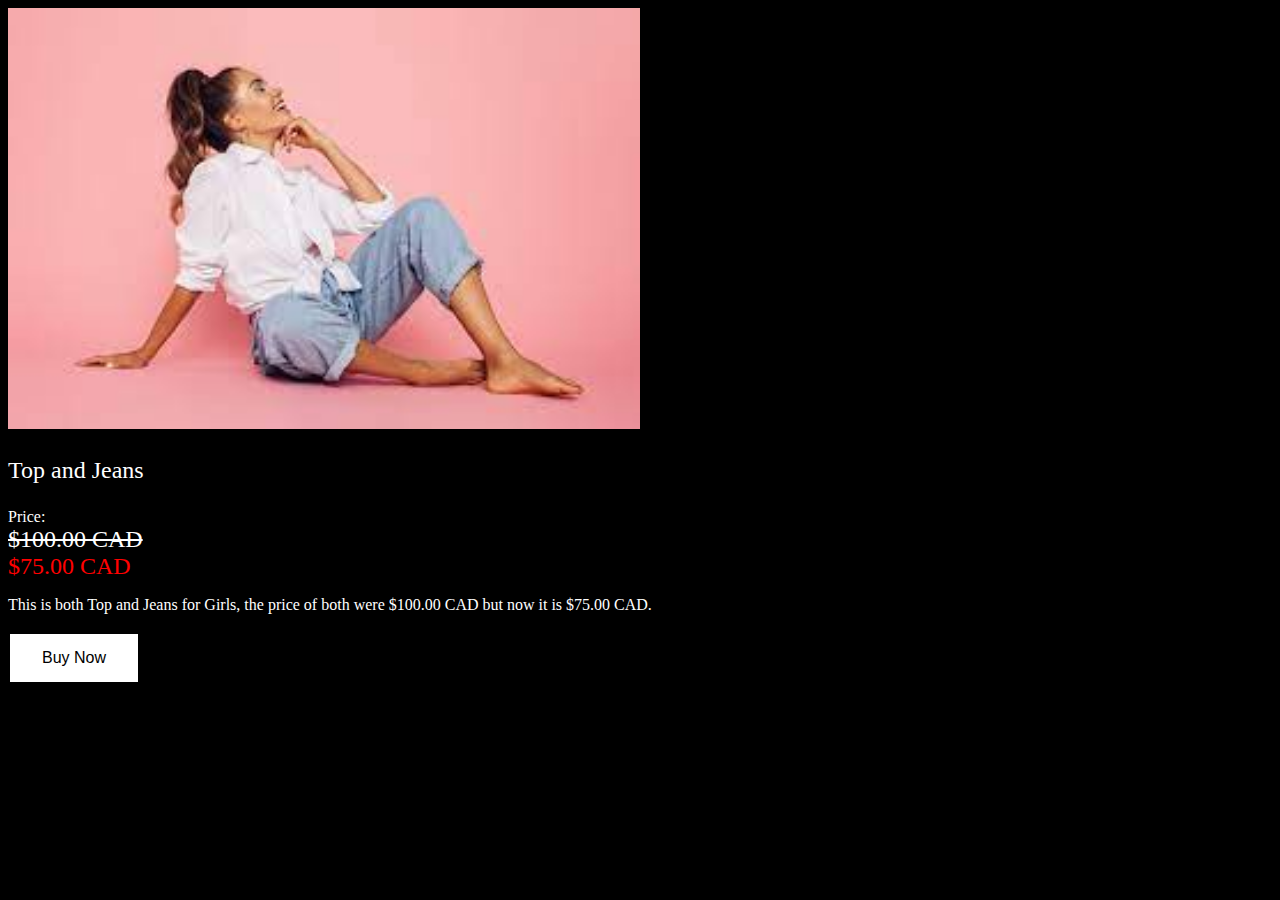
<file: a5TopandJeans.html>
<!DOCTYPE html>
<html lang="en">
<head>
  <meta http-equiv="content-type" content="text/html; charset=UTF-8">
    <title>Top and Jeans</title>
    <link href="./css/a5Store.css" rel="stylesheet">
      
    <style>
        .button {
          border: none;
          color: black;
          padding: 15px 32px;
          text-align: center;
          text-decoration: none;
          display: inline-block;
          font-size: 16px;
          margin: 4px 2px;
          cursor: pointer;
          background-color: white;
        }
        </style> 
</head>
<body>
    
    <img src="./womenimg/coverwomen.jpeg" alt="Top&Jeans"  style="width:50%"><br>
    <div class="inside">
        <p style="font-size: 150%;">Top and Jeans
    </p>
    Price: 
    <div class="c">$100.00 CAD</div>
   <div class="d">$75.00 CAD</div>

      </div>
    
  <P style="color:white;">This is both Top and Jeans for Girls, the price of both were $100.00 CAD but now it is $75.00 CAD.</P>
  <button class="button" onclick="alert('Please wait')">Buy Now</button>
</body>
</html>
</file>
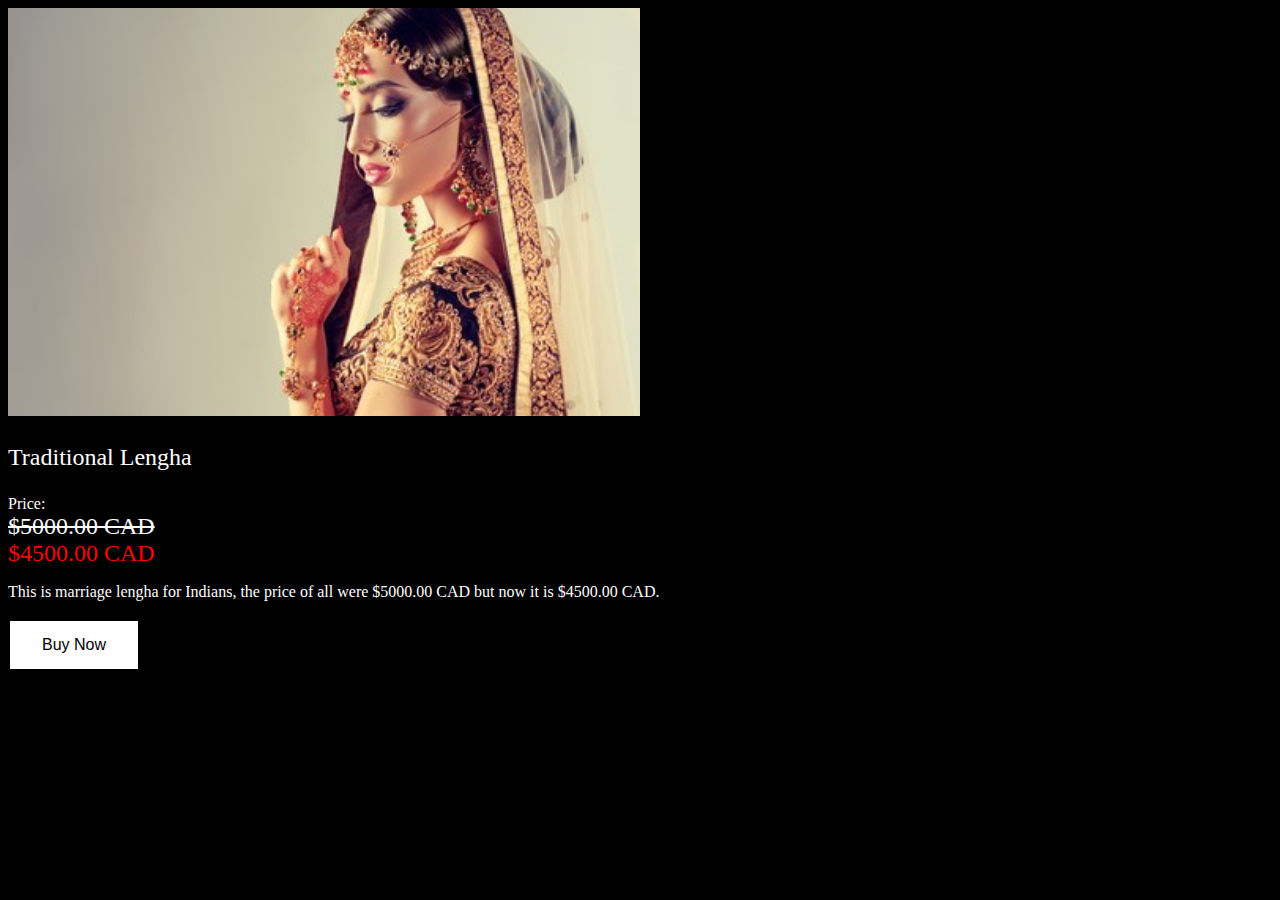
<file: a5Traditional.html>
<!DOCTYPE html>
<html lang="en">
<head>
  <meta http-equiv="content-type" content="text/html; charset=UTF-8">
    <title>Traditional</title>
    <link href="./css/a5Store.css" rel="stylesheet">
      
    <style>
        .button {
          border: none;
          color: black;
          padding: 15px 32px;
          text-align: center;
          text-decoration: none;
          display: inline-block;
          font-size: 16px;
          margin: 4px 2px;
          cursor: pointer;
          background-color: white;
        }
        </style> 
</head>
<body>
    
    <img src="./womenimg/Traditional.jpeg" alt="Traditional"  style="width:50%"><br>
    <div class="inside">
        <p style="font-size: 150%;">Traditional Lengha
    </p>
    Price: 
    <div class="c">$5000.00 CAD</div>
   <div class="d">$4500.00 CAD</div>

      </div>
    
  <P style="color:white;">This is marriage lengha for Indians, the price of all were $5000.00 CAD but now it is $4500.00 CAD.</P>
  <button class="button" onclick="alert('Please wait')">Buy Now</button>
</body>
</html>
</file>
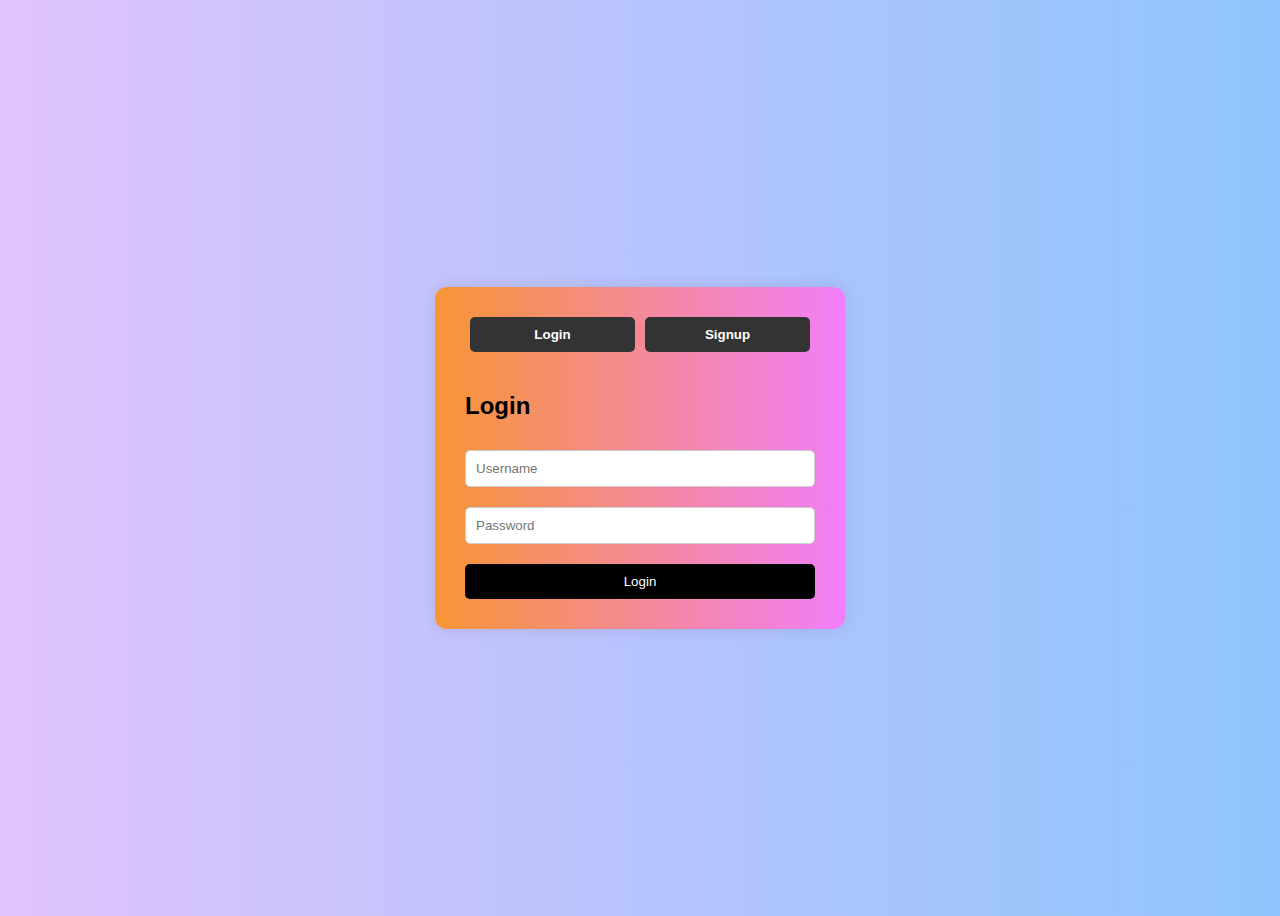
<file: login.html>
<!DOCTYPE html>
<html lang="en">
<head>
  <meta charset="UTF-8" />
  <title>Login / Signup</title>
  <link rel="stylesheet" href="css/style.css" />
</head>
<body>
  <div class="form-container">
    <div class="form-toggle">
      <button id="showLogin">Login</button>
      <button id="showSignup">Signup</button>
    </div>

    <!-- Login Form -->
    <form id="loginForm" class="form active">
      <h2>Login</h2>
      <input type="text" id="loginUsername" placeholder="Username" required />
      <input type="password" id="loginPassword" placeholder="Password" required />
      <button type="submit">Login</button>
    </form>

    <!-- 2FA Section -->
    <div id="twoFactorSection" style="display:none; margin-top: 10px;">
      <p>Enter the 2FA Code sent to your device:</p>
      <input type="text" id="twoFactorInput" placeholder="Enter 6-digit code" maxlength="6" />
      <button type="button" onclick="verify2FA()">Verify</button>
      <p id="twoFactorError" style="color:red;"></p>
    </div>

    <!-- Signup Form -->
    <form id="signupForm" class="form">
      <h2>Signup</h2>
      <input type="text" id="signupFullName" placeholder="Full Name" required />
      <input type="email" id="signupEmail" placeholder="Email" required />
      <input type="tel" id="signupPhone" placeholder="Phone Number" required />
      <input type="text" id="signupAddress" placeholder="Address" required />
      <input type="text" id="signupUsername" placeholder="Username" required />
      <input type="password" id="signupPassword" placeholder="Create Password" required />
      <meter max="4" id="signupStrengthMeter"></meter>
      <p id="signupStrengthText"></p>
      <button type="submit">Signup</button>
    </form>
  </div>

  <script src="js/password-strength.js"></script>
  <script>
    const loginForm = document.getElementById("loginForm");
    const signupForm = document.getElementById("signupForm");
    const twoFactorSection = document.getElementById("twoFactorSection");

    let generatedCode = null;
    let codeTimeout = null;
    let failedAttempts = 0;

    // Form toggle logic
    document.getElementById("showLogin").onclick = () => {
      loginForm.classList.add("active");
      signupForm.classList.remove("active");
      twoFactorSection.style.display = "none";
    };

    document.getElementById("showSignup").onclick = () => {
      signupForm.classList.add("active");
      loginForm.classList.remove("active");
      twoFactorSection.style.display = "none";
    };

    // Signup
    signupForm.addEventListener("submit", function (e) {
      e.preventDefault();
      const username = document.getElementById("signupUsername").value;
      const password = document.getElementById("signupPassword").value;

      localStorage.setItem("username", username);
      localStorage.setItem("password", password);

      alert("Account created! Now please login.");
      document.getElementById("showLogin").click();
    });

    // Login
    loginForm.addEventListener("submit", function (e) {
      e.preventDefault();

      const username = document.getElementById("loginUsername").value;
      const password = document.getElementById("loginPassword").value;

      const storedUser = localStorage.getItem("username");
      const storedPass = localStorage.getItem("password");

      if (failedAttempts >= 3) {
        alert("Too many failed login attempts. Please try again later.");
        return;
      }

      if (username === storedUser && password === storedPass) {
        // Success – now generate 2FA code
        generatedCode = Math.floor(100000 + Math.random() * 900000).toString();
        alert("Your 2FA code is: " + generatedCode); // Simulated sending
        console.log("2FA code:", generatedCode);

        twoFactorSection.style.display = "block";

        // 2FA code expires in 60 seconds
        clearTimeout(codeTimeout);
        codeTimeout = setTimeout(() => {
          generatedCode = null;
          document.getElementById("twoFactorError").textContent = "2FA code expired. Please login again.";
        }, 60000);
      } else {
        failedAttempts++;
        if (failedAttempts >= 3) {
          alert("Too many failed attempts. Login has been locked.");
        } else {
          alert("Invalid login. Try again.");
        }
      }
    });

    // 2FA Verification
    function verify2FA() {
      const inputCode = document.getElementById("twoFactorInput").value;
      const errorText = document.getElementById("twoFactorError");

      if (inputCode === generatedCode) {
        alert("2FA success! Redirecting...");

        // Auto logout in 10 minutes
        setAutoLogout();

        // Redirect to main site
        window.location.href = "a5Store.html";
      } else {
        errorText.textContent = "Incorrect code. Please try again.";
      }
    }

    // Auto logout after 10 min of inactivity
    function setAutoLogout() {
      let logoutTimer = setTimeout(() => {
        localStorage.clear();
        alert("Session expired due to inactivity.");
        window.location.href = "login.html";
      }, 10 * 60 * 1000); // 10 minutes

      document.onmousemove = document.onkeypress = () => {
        clearTimeout(logoutTimer);
        logoutTimer = setTimeout(() => {
          localStorage.clear();
          alert("Session expired due to inactivity.");
          window.location.href = "login.html";
        }, 10 * 60 * 1000);
      };
    }
  </script>
</body>
</html>
</file>
<file: css/a5Store.css>
body{
    background-color: black ;
    
    
}
.container{
    
    margin:0 auto;
}
header{
    font-size: larger;
    font-family: 'Gill Sans', 'Gill Sans MT', Calibri, 'Trebuchet MS', sans-serif;
    font-style: oblique;
    color: rgb(5, 44, 116);
    background-color: rgb(253, 201, 230);
    padding:5px 25px;
    word-spacing: 0.5em;
}

     
nav{
    
    padding:12px;
    background-color: rgb(117, 116, 116);
    
}

nav ul{
    list-style-type: none;
    padding-left:1080px;
    margin:0px;
    
}

nav ul li{
    
    display:inline-block;
    background-color:rgb(117, 116, 116);
}

nav ul li a{
    
    background-color: rgb(117, 116, 116);
    color:rgb(253, 253, 253);
    
    font-family: 'Segoe UI', Tahoma, Geneva, Verdana, sans-serif;
    padding:5px;	
    font-weight:bold;
    text-transform: uppercase;
    font-size:15px;
}

aside{
    width: 7%;
    height: 100em;
    float: left;
    margin-right:20px;
    font-size: 115%;
    background-color:rgb(229, 245, 206) ;
   
}


.main{
    
    float:left;
    width: 70%;
    padding-bottom:10px;
    margin-right:20px;
}

h2{
    text-align: center;
    font-style: oblique;
    font-size: 2em;
    color: whitesmoke;
}

.girls{
font-size: 3em;
font-family: cursive;
}

a:link {
    color:rgb(73, 73, 252);
    background-color: transparent;
    text-decoration: none;
  } 
  a:visited {
    color:  blue;
    background-color: transparent;
    text-decoration: none;
  }
  a:hover {
    color: orange;
    background-color: transparent;
    text-decoration: underline;
  }
  a:active {
    color: whitesmoke;
    background-color: transparent;
    text-decoration: underline;
  }
  
.center{
    display: block;
    margin-left: auto;
    margin-right: auto;
    width: 90%;
    height: 20%;
}
* {
    box-sizing: border-box;
  }
  
  .column {
    float: left;
    width: 25%;
    padding: 10px;
  }
  
  
  .row::after {
    content: "";
    clear: both;
    display: table;
  }
  .inside{
      color: white;
 }

 div.c {
    text-decoration-line: line-through;
    font-size: 1.5em;
 }
 div.d{
    font-size: 1.5em;
    color: red;
 }
 
.ads{
    width:18%;
    
    float: right;
    color: black;
    background-color: rgb(229, 245, 206);
    height: 119em;
    
}
h3{
    text-align: center;
    font-style: oblique;
    font-size: 2em;
}
.ads1{
    background-color: burlywood;
    width: 95%;
    height: 10%;
    border: solid black;
    text-align: center;
    line-height: 75px;
    margin: 5px;
  }
  .ads2{
      color: red;
      font-size: 3.5em;
  }
  .ads3{
      color: black;
      font-weight: bolder;
      font-size: 1.5em;
  }
.ads4{
   background-color: green;
   width: 95%;
    height: 10%;
    border: solid black;
    text-align: center;
    line-height: 75px;
    margin: 5px;
}
.ads5{
    color: black;
    font-weight: bolder;
    font-size: 2em;
}


.center2 {
    
        max-width:960px;
        margin:0 auto;
        padding-left:20px;
        padding-right:20px;
    
    
    }

    footer {
        height: 50px;
        width: 100%;
        background: #343434;
        border: #000 solid 1px;    
        color: #eee;
        text-align: left;
        font-size: 100%;
        padding-top: 20px;
        vertical-align:middle; 
    }


    .container1 {
        position: relative;
        text-align: center;
        color: white;
      }
      
      .bottom-left {
        position: absolute;
        bottom: 8px;
        left: 16px;
      }
</file>
<file: css/a5ContactUs.css>
body{
    background-color: black ;
    
    
    
}
.container{
    
    margin:0 auto;
}
header{
    font-size: larger;
    font-family: 'Gill Sans', 'Gill Sans MT', Calibri, 'Trebuchet MS', sans-serif;
    font-style: oblique;
    color: rgb(5, 44, 116);
    background-color: rgb(253, 201, 230);
    padding:5px 25px;
    word-spacing: 0.5em;
}
nav{
    
    padding:12px;
    background-color: rgb(117, 116, 116);
    
}

nav ul{
    list-style-type: none;
    padding-left:1080px;
    margin:0px;
    
}

nav ul li{
    
    display:inline-block;
    background-color:rgb(117, 116, 116);
}

nav ul li a{
    
    background-color: rgb(117, 116, 116);
    color:rgb(253, 253, 253);
    
    font-family: 'Segoe UI', Tahoma, Geneva, Verdana, sans-serif;
    padding:5px;	
    font-weight:bold;
    text-transform: uppercase;
    font-size:15px;
}
aside{
    width: 10%;
    height: 100em;
    float: left;
    margin-right:20px;
    font-size: 135%;
    background-color:rgb(229, 245, 206) ;
   
}

.main{
    
    float:left;
    width: 70%;
    padding-bottom:10px;
    margin-right:20px;
    color: whitesmoke;
}
.center
{  
    
    width: 60%; 
       margin: auto; 
    } 
a:link {
    color:rgb(146, 13, 146);
    background-color: transparent;
    text-decoration: none;
  } 
  a:visited {
    color:  rgb(197, 27, 197);
    background-color: transparent;
    text-decoration: none;
  }
  a:hover {
    color: orange;
    background-color: transparent;
    text-decoration: underline;
  }
  a:active {
    color: whitesmoke;
    background-color: transparent;
    text-decoration: underline;
  }
  

 

 


  p{
        background-color:beige;
       }
    
    p.padding{
        padding-top: 2em;
        padding-bottom: 2em;
        padding-left: 3em;
        padding-right: 3em;
       }
       .div1 {
        width: 300px;
        height: 100px;
        border: 1px solid red;
    }
       

       .div2 {
        
        color: blue;
    }

    label {
          
        display: inline-block;
        width: 5em;
        padding-top: 0em;
        padding-bottom: 0em;
        padding-left: 0.5em;
        padding-right: 0.5em;
    }
.username{
    background-color: rgb(196, 231, 255);
}


.center2 {
    
    max-width:960px;
    margin:0 auto;
    padding-left:20px;
    padding-right:20px;


}

footer {
    height: 50px;
    width: 100%;
    background: #343434;
    border: #000 solid 1px;    
    color: #eee;
    text-align: left;
    font-size: 100%;
    padding-top: 20px;
    vertical-align:middle; 
}
</file>
<file: css/style.css>
body {
  background: linear-gradient(to right, #e0c3fc, #8ec5fc);
  font-family: Arial, sans-serif;
  display: flex;
  justify-content: center;
  align-items: center;
  height: 100vh;
}

.form-container {
  background: linear-gradient(to right, #f79534, #f17ef9);
  padding: 30px;
  border-radius: 12px;
  box-shadow: 0 0 15px rgba(0,0,0,0.1);
  width: 350px;
  position: relative;
}

.form-toggle {
  display: flex;
  justify-content: space-between;
  margin-bottom: 20px;
}

.form-toggle button {
  flex: 1;
  padding: 10px;
  cursor: pointer;
  background: #333;
  color: white;
  border: none;
  border-radius: 5px;
  margin: 0 5px;
  font-weight: bold;
}

.form {
  display: none;
  flex-direction: column;
}

.form.active {
  display: flex;
}

input {
  margin: 10px 0;
  padding: 10px;
  border-radius: 5px;
  border: 1px solid #ccc;
}

button[type="submit"] {
  background-color: #000;
  color: #fff;
  padding: 10px;
  border: none;
  margin-top: 10px;
  border-radius: 5px;
  cursor: pointer;
}

meter {
  width: 100%;
  margin-top: 5px;
}
</file>
